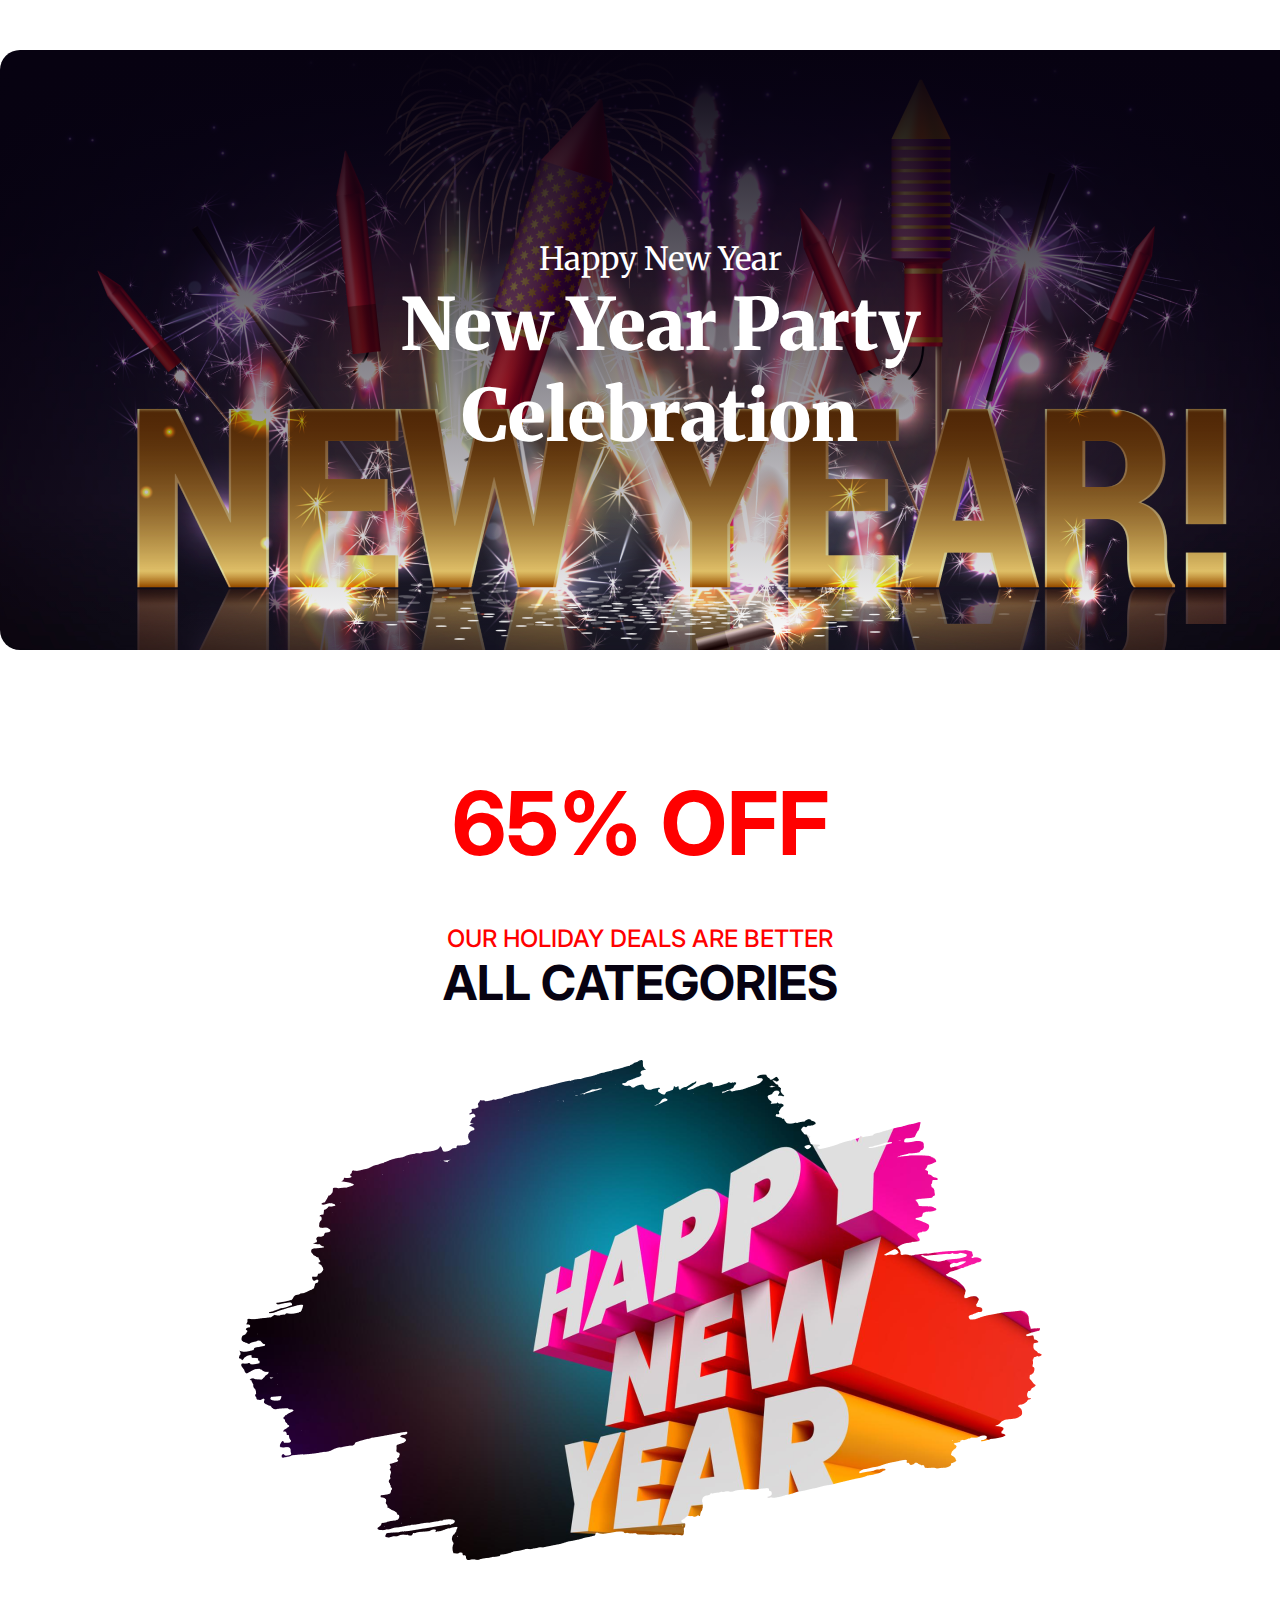
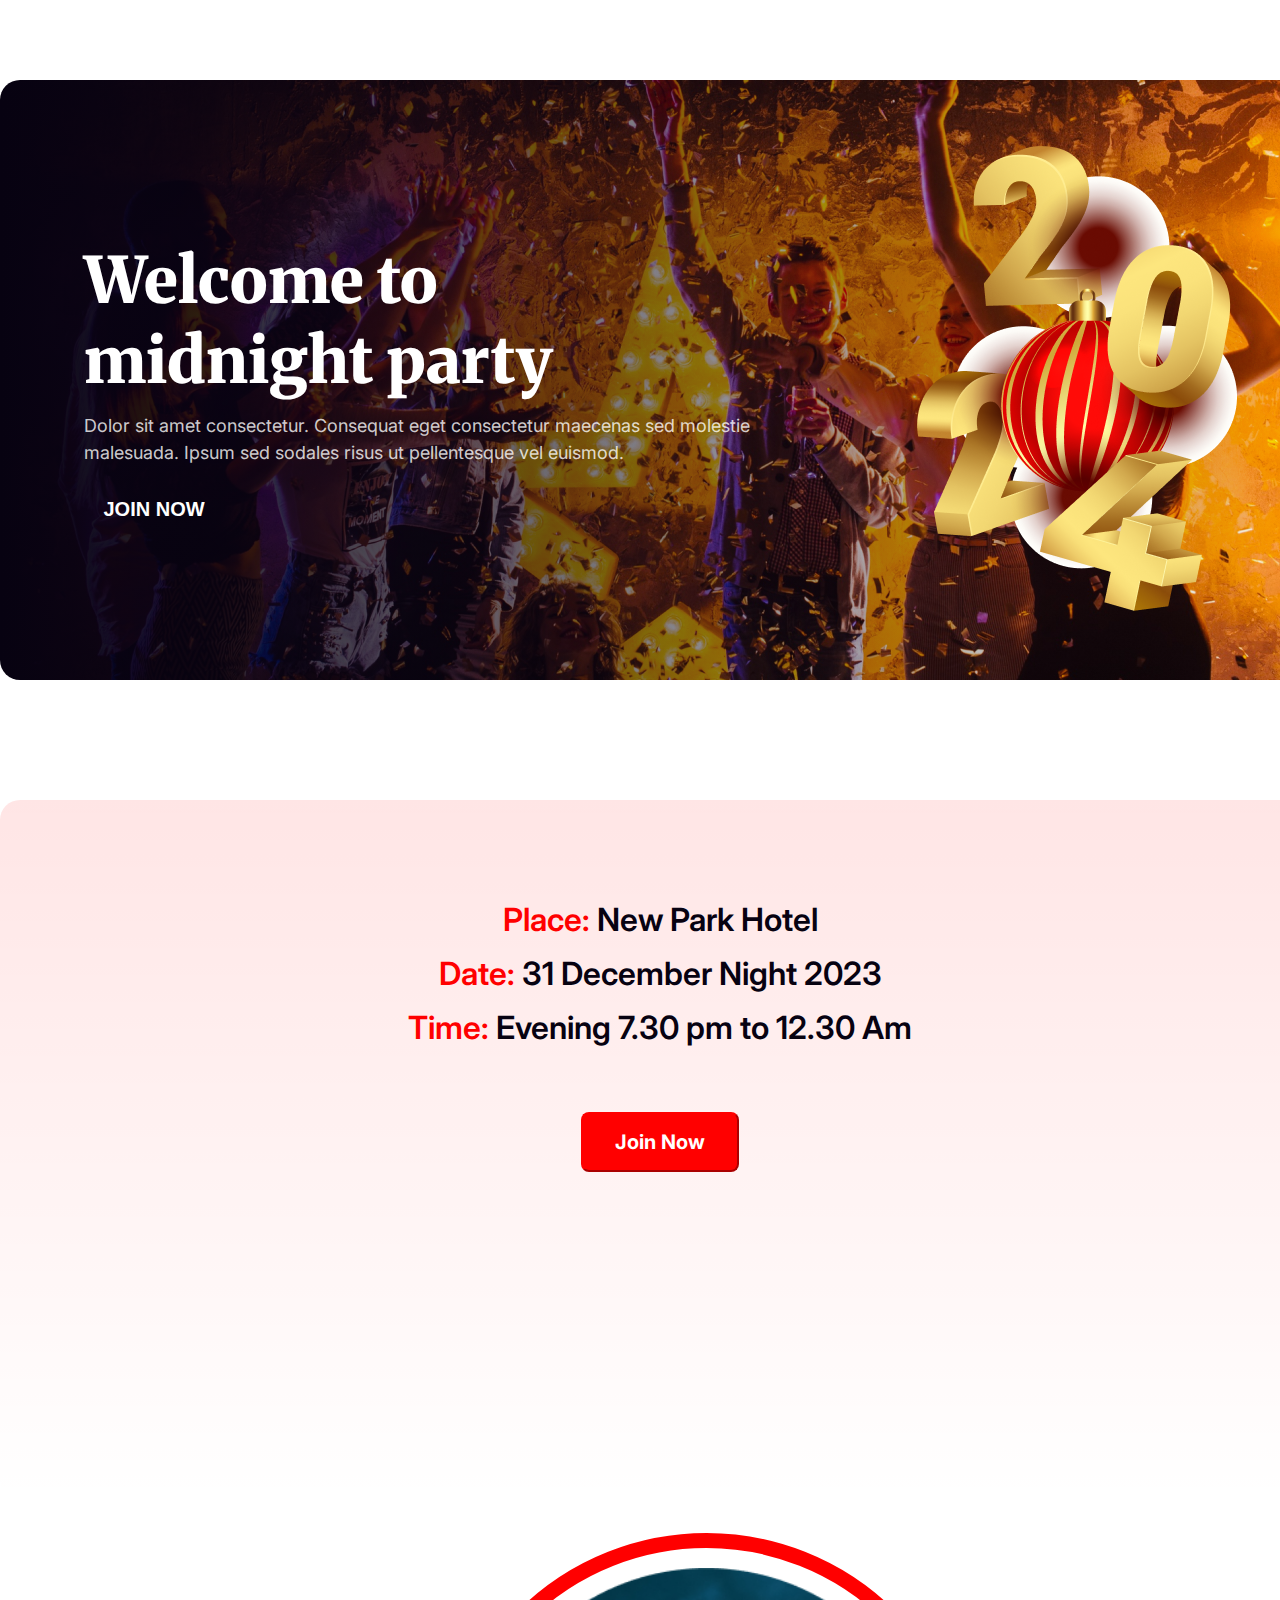
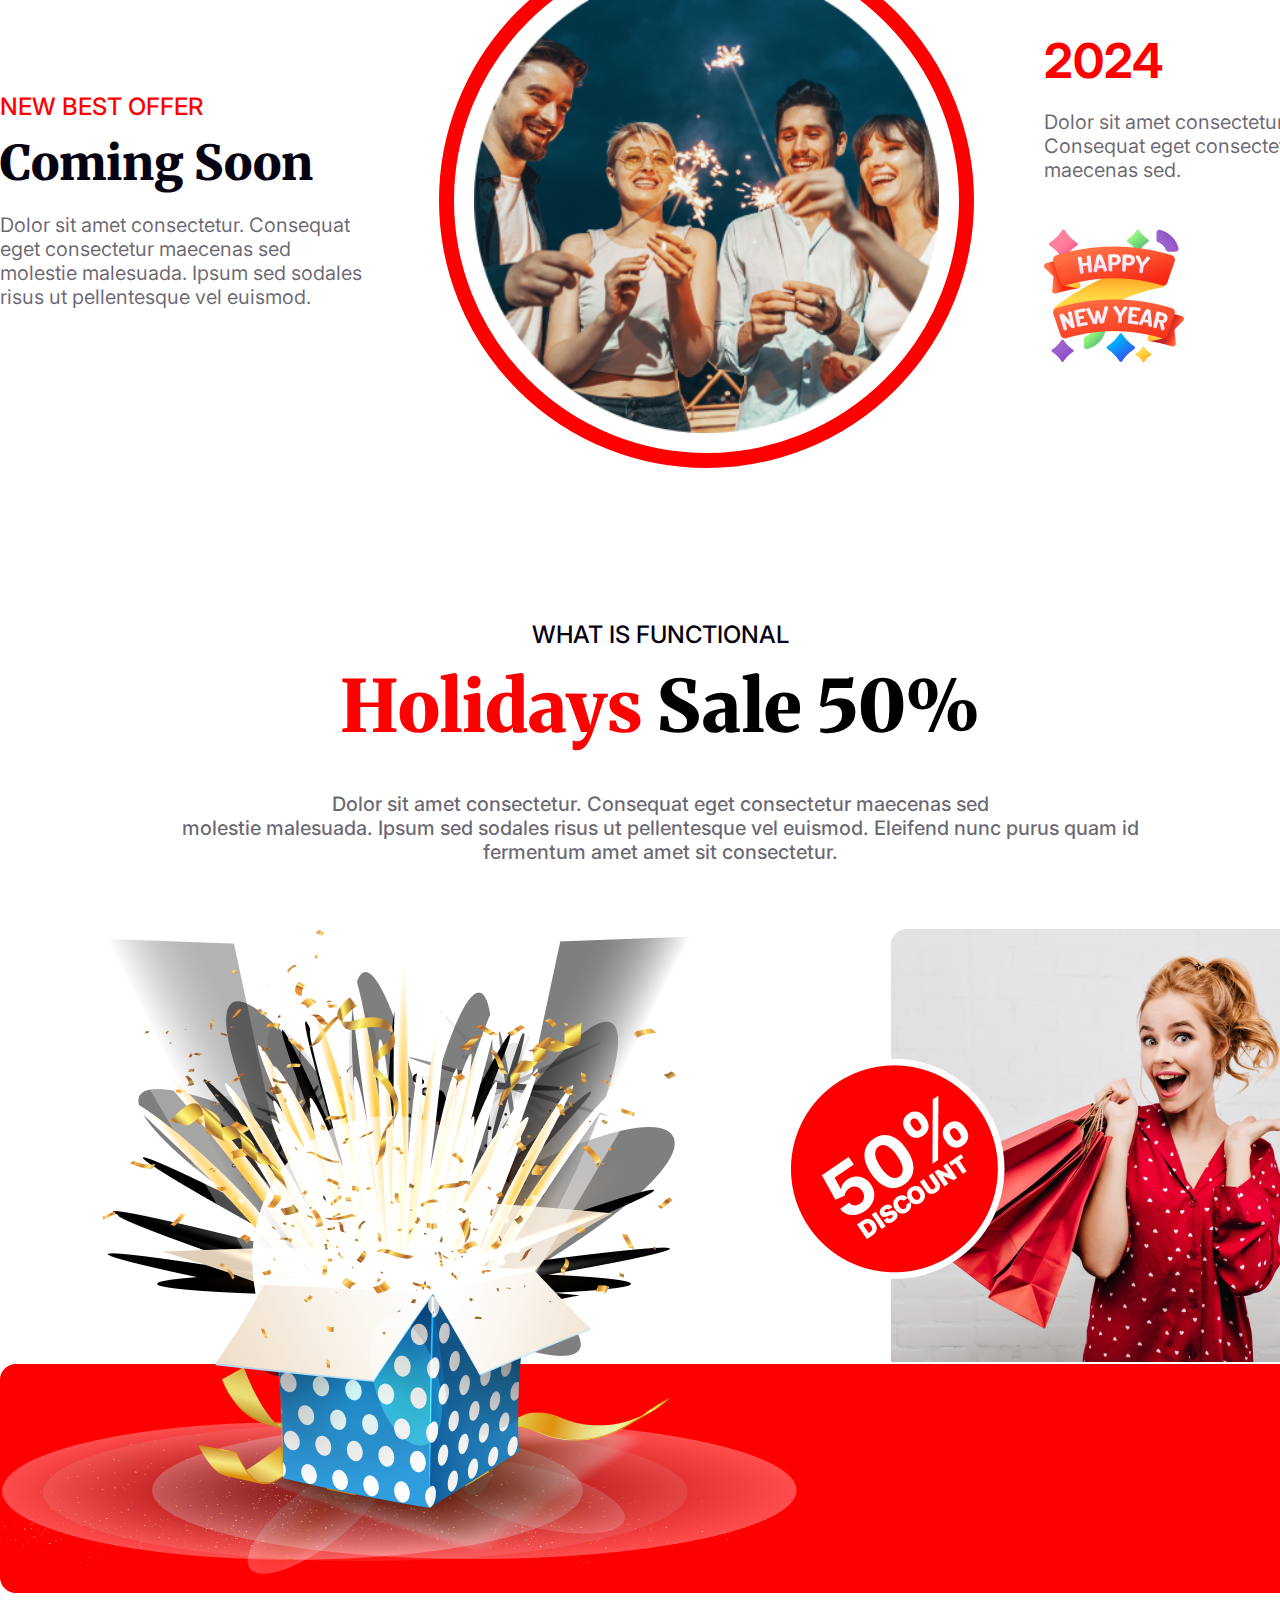
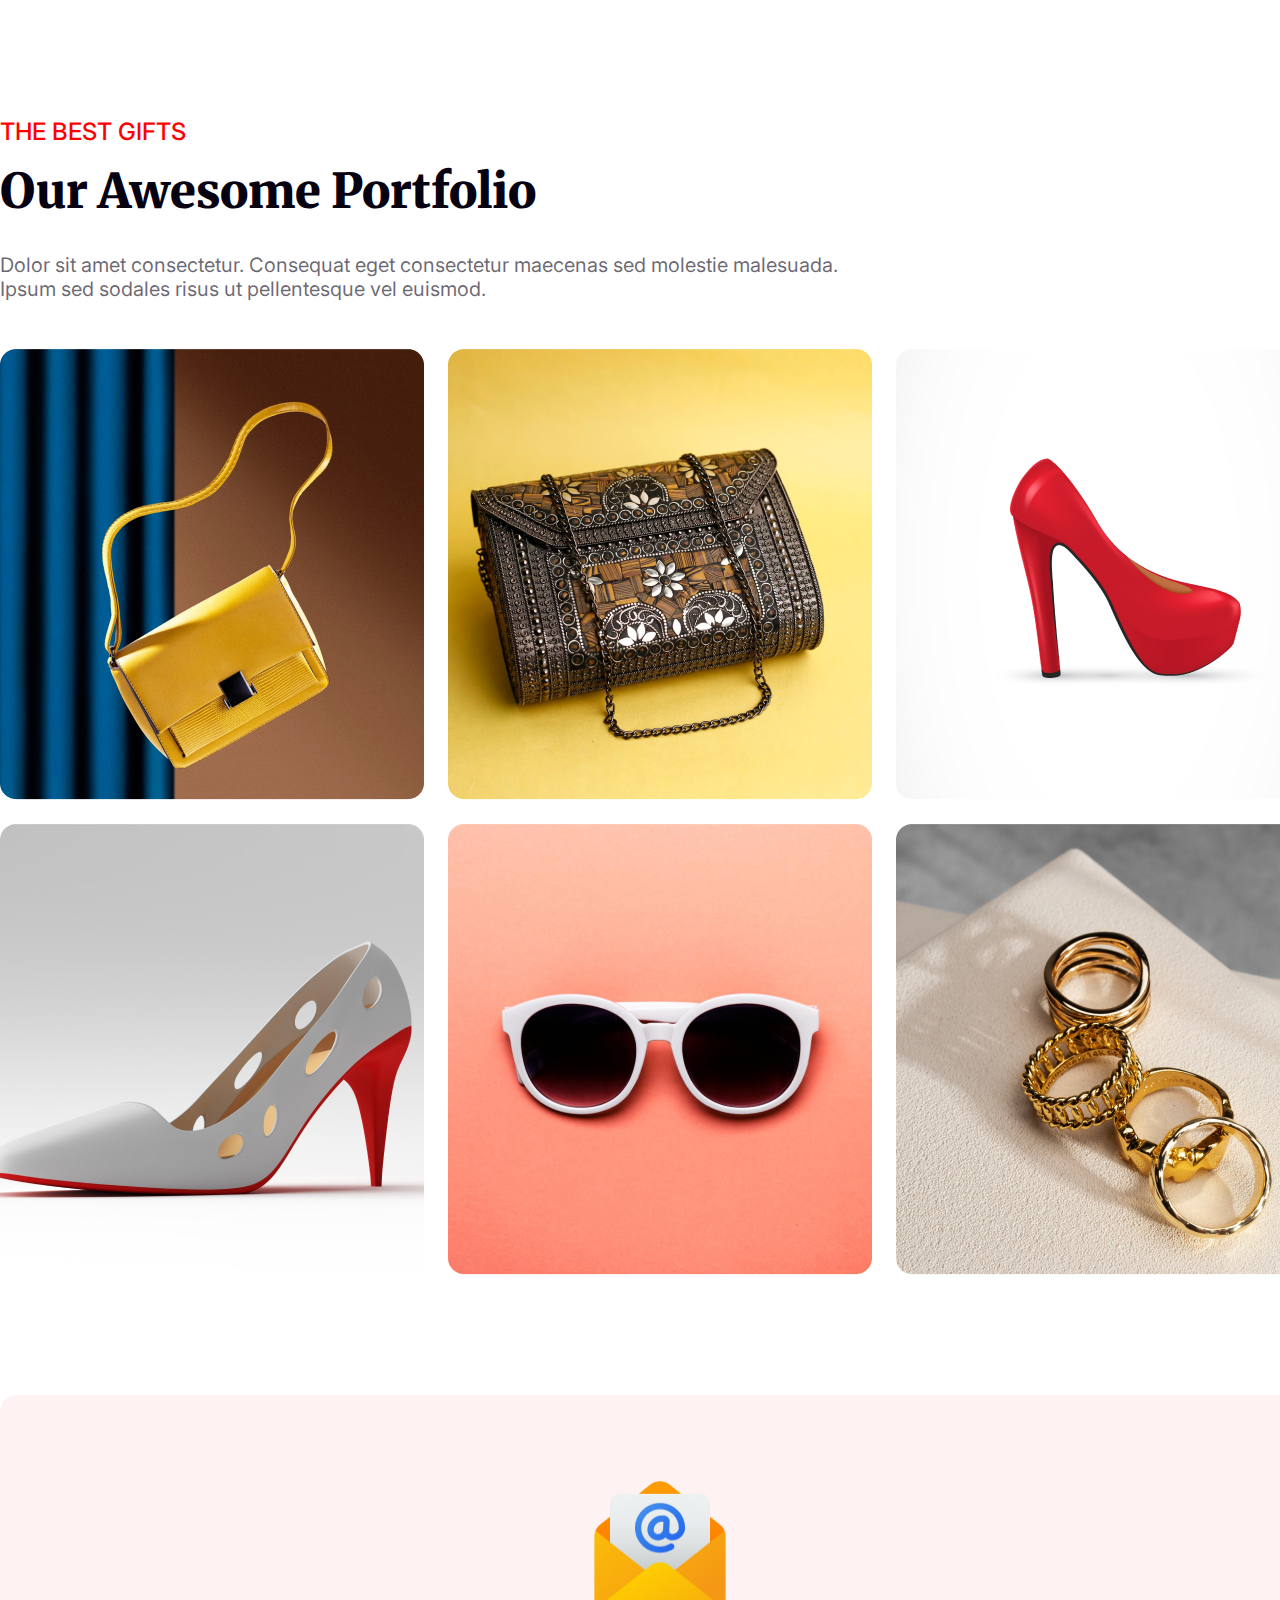
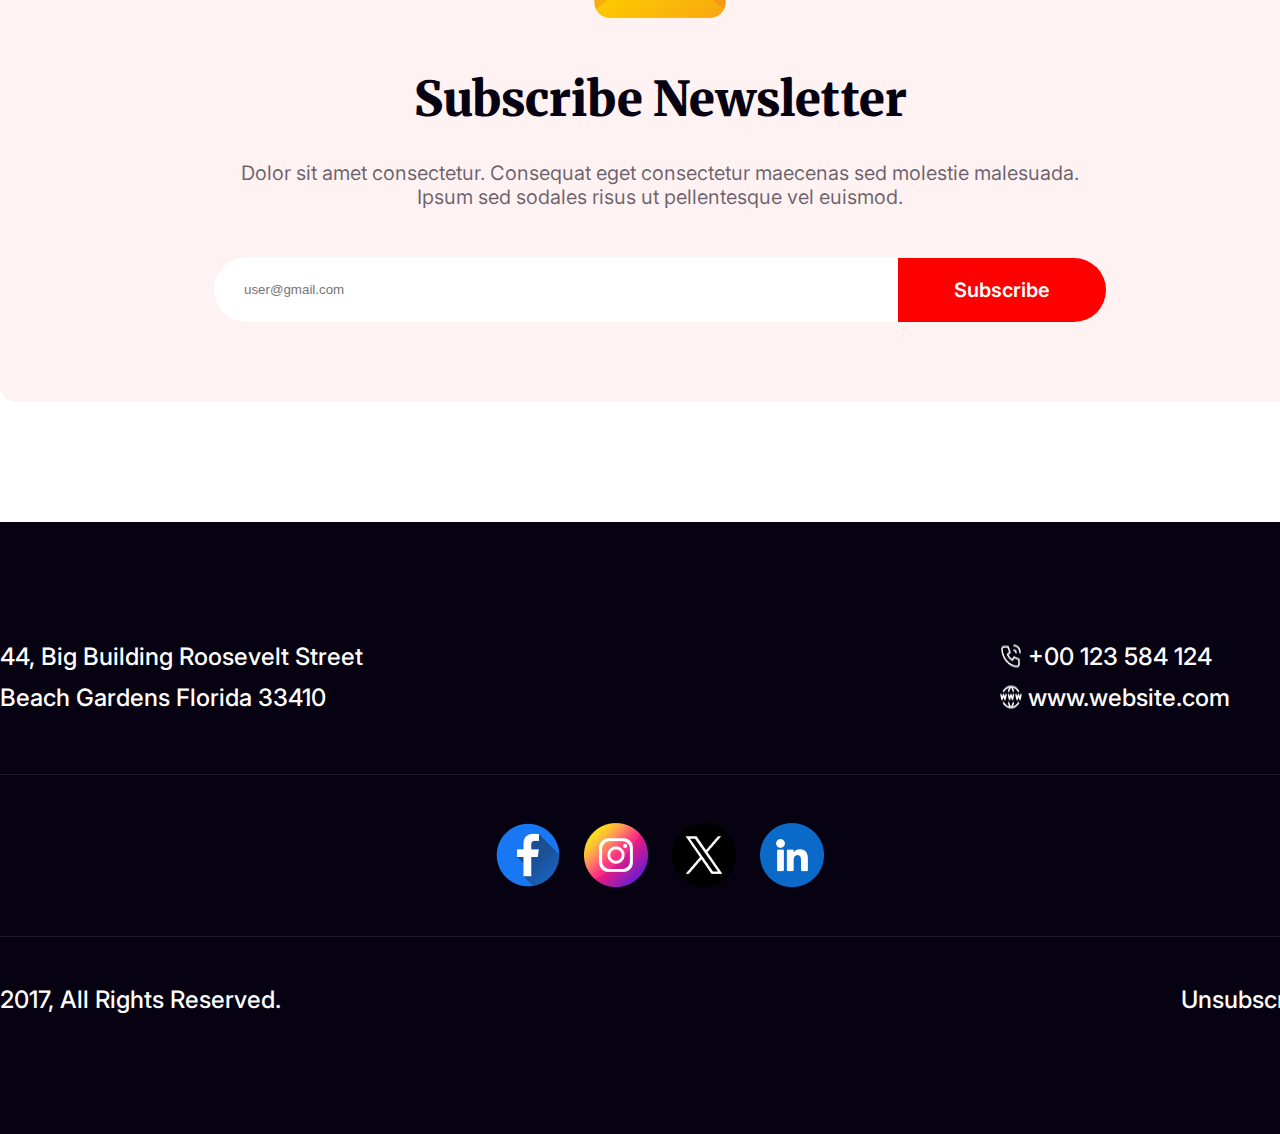
<file: index.html>
<!DOCTYPE html>
<html lang="en">
<head>
    <meta charset="UTF-8">
    <meta name="viewport" content="width=device-width, initial-scale=1.0">
    <title>First Assignment</title>
    <link rel="stylesheet" href="styles/style.css">
    <link rel="preconnect" href="https://fonts.googleapis.com">
<link rel="preconnect" href="https://fonts.gstatic.com" crossorigin>
<link href="https://fonts.googleapis.com/css2?family=Inter:wght@300;400;500;700;900&family=Merriweather:ital,wght@0,400;0,700;1,400;1,700&display=swap" rel="stylesheet">

</head>
<body>
    <header>
        <section class="banner">
            <div>
                <h3>Happy New Year</h3>
                <p>New Year Party <br>Celebration</p>
            </div>
        </section>

    </header>

    <main>
        <section class="offer">
            <h3>65% OFF</h3>
            <h2>OUR HOLIDAY DEALS ARE BETTER</h2>
            <p>ALL CATEGORIES</p>
            <div>
                <img src="./images/New Year Photo.png" alt="">
            </div>
        </section>
        <section class="party-section">
            <div>
                <h3>Welcome to <br> midnight party</h3>
            <p>Dolor sit amet consectetur. Consequat eget consectetur maecenas sed molestie <br> malesuada. Ipsum sed sodales risus ut pellentesque vel euismod. </p>
            <button>JOIN NOW</button>
            </div>
            <div>
                <img src="./images/Group 70.png" alt="">
            </div>

        </section>
        <section class="date-time">
            <p> <span>Place:</span> New Park Hotel 
            </p>
            <p> <span>Date:</span> 31 December Night 2023 
            </p>
            <p><span>Time:</span> Evening 7.30 pm to 12.30 Am</p>
            <button>Join Now</button>
        </section> 
        <section class="cooming-soon">
            <div class="best-offer">
                <h3>NEW BEST OFFER</h3>
                <h2>Coming Soon</h2>
                <p>Dolor sit amet consectetur. Consequat eget consectetur maecenas sed molestie malesuada. Ipsum sed sodales risus ut pellentesque vel euismod.</p>
            </div>
            <div class="pic">
                <img src="./images/Ellipse 1.png" alt="">
            </div>
            <div class="year">
                <h2>2024</h2>
                <p>Dolor sit amet consectetur. Consequat eget consectetur maecenas sed.</p>
                <img src="./images/Group 96.png" alt="">
            </div>
        </section>

        <section class="discount">
            <div>
                <h4>WHAT IS FUNCTIONAL</h4>
                <h2><span>Holidays</span> Sale 50%</h2>
                <p>Dolor sit amet consectetur. Consequat eget consectetur maecenas sed <br> molestie malesuada. Ipsum sed sodales risus ut pellentesque vel euismod. Eleifend nunc purus quam id <br>fermentum amet amet sit consectetur.</p>
            </div>
            <div class="girl">
                <div class="red-dress">
                    <img src="./images/Rectangle 1.png" alt="">
                    <div class="offer">
                        <img src="./images/Group 44.png" alt="">
                    </div>
                </div> 
                
            </div> 
            <div class="fire-flam">
                <img src="./images/Rectangle 2.png" alt="">
                <div class="gift">
                    <img src="./images/Group 75.png" alt="">
                </div>
            </div>
        </section>

        <!-- holidays pic baki ace -->

        <section class="awesome">
            <div>
                <h2>THE BEST GIFTS</h2>
                <h3>Our Awesome Portfolio</h3>
                <p>Dolor sit amet consectetur. Consequat eget consectetur maecenas sed molestie malesuada.<br>Ipsum sed sodales risus ut pellentesque vel euismod.</p>
            </div>
            <div class="awasome-pic">
                <img src="./images/Rectangle 3.png" alt="">
                <img src="./images/Rectangle 4.png" alt="">
                <img src="./images/Rectangle 5.png" alt="">
                <img src="./images/Rectangle 6.png" alt="">
                <img src="./images/Rectangle 7.png" alt="">
                <img src="./images/Rectangle 8.png" alt="">
            </div>
        </section>

        <section class="email">
            <img src="./images/Group 61.png" alt="">
            <h3>Subscribe Newsletter</h3>
            <p>Dolor sit amet consectetur. Consequat eget consectetur maecenas sed molestie malesuada.<br>Ipsum sed sodales risus ut pellentesque vel euismod. </p>
            <div class="form-chart">
                <input  type="text" placeholder="user@gmail.com">
            <button>Subscribe</button>
            </div>
        </section>
    </main>
    <footer>
        <div class="footer-container">
            <div class="foot-part">
                <div class="address">
                    <h3>44, Big Building Roosevelt Street</h3>
                    <h3>Beach Gardens Florida 33410</h3>
                </div>
                <div class="contact">
                    <div class="number">
                        <img src="./images/Call.png" alt="">
                        <h3>+00 123 584 124</h3>
                    </div>
                    
                    <div class="link">
                        <img src="./images/Website.png" alt="">
                        <h3>www.website.com</h3></div>
                    
                </div>  
            </div>
    
            <div class="footer-image">
                <img src="./images/Facebook.png" alt="">
                <img src="./images/Instagram.png" alt="">
                <img src="./images/Twitter.png" alt="">
                <img src="./images/Linkedin.png" alt="">
            </div>
            <div class="last-part">
                <h3>2017, All Rights Reserved.</h3>
                <h3>Unsubscribe</h3>
            </div>
        </div>
    </footer>
</body>
</html>
</file>
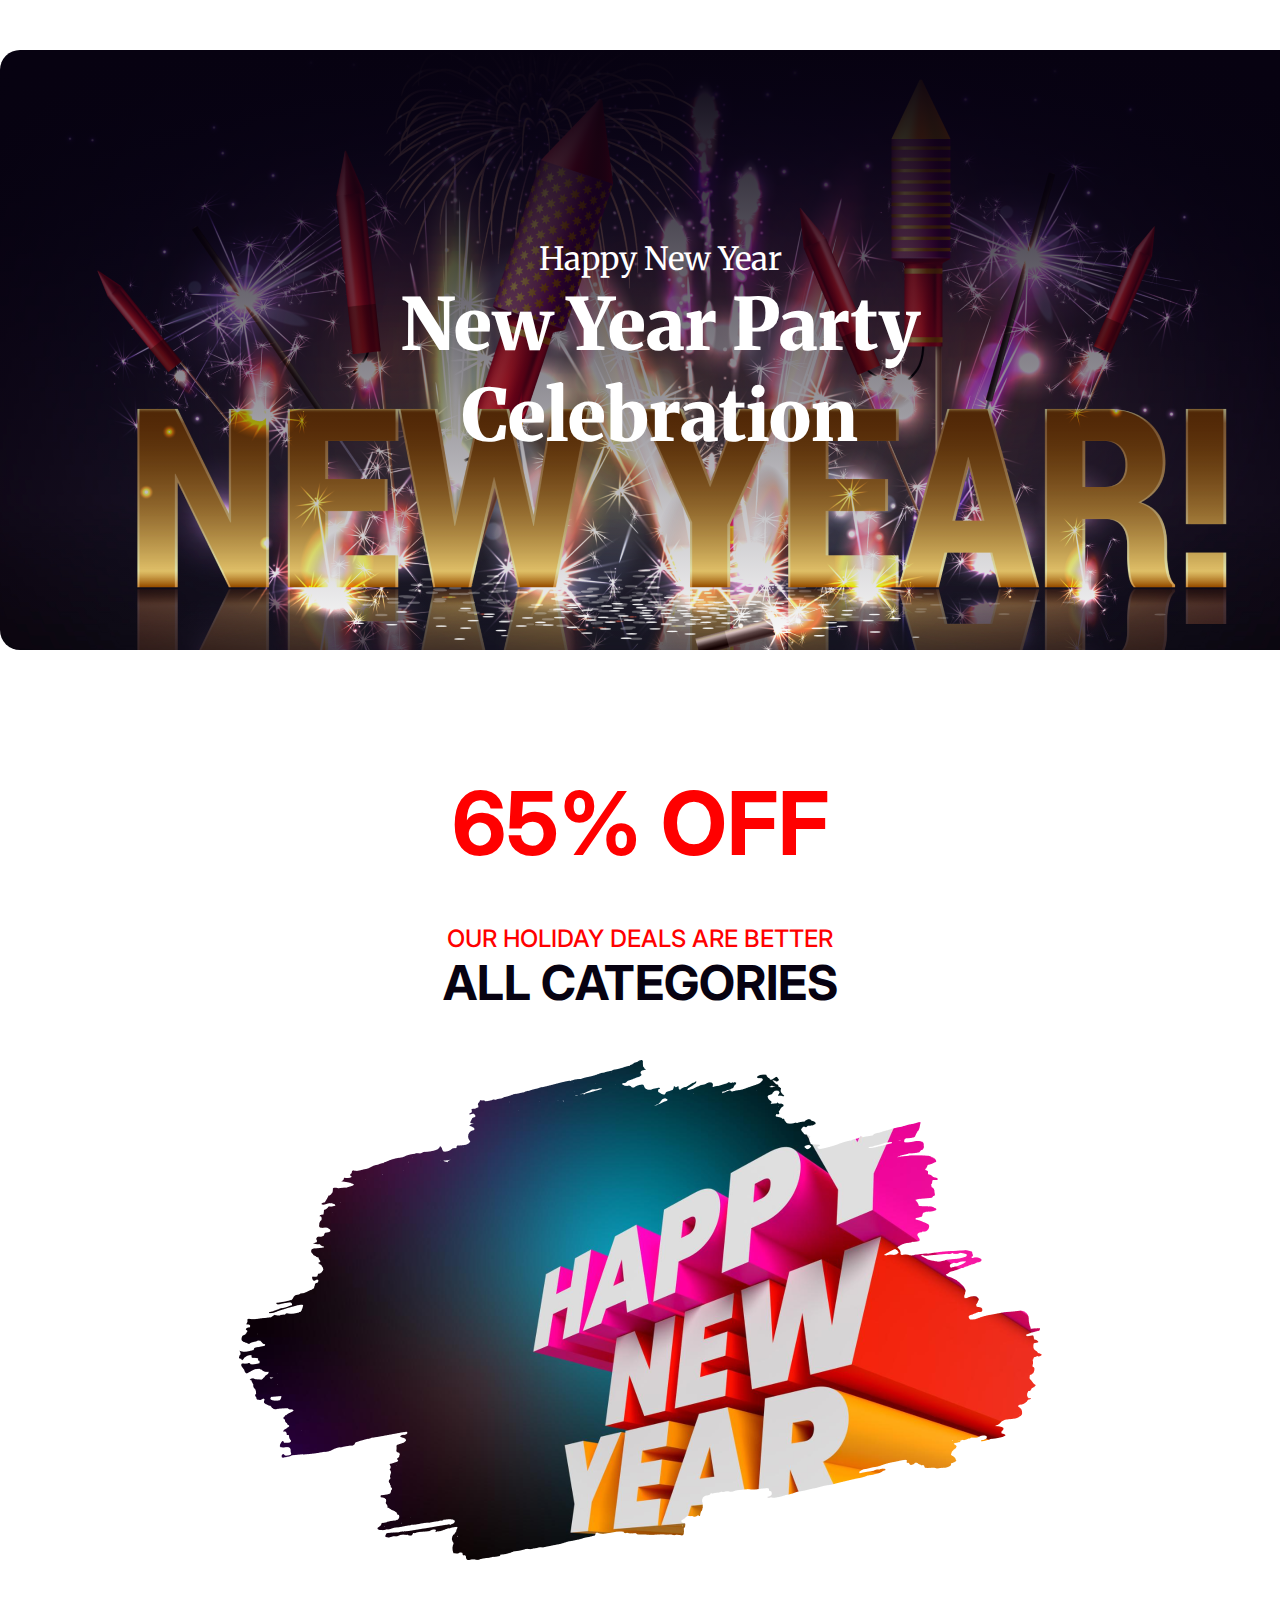
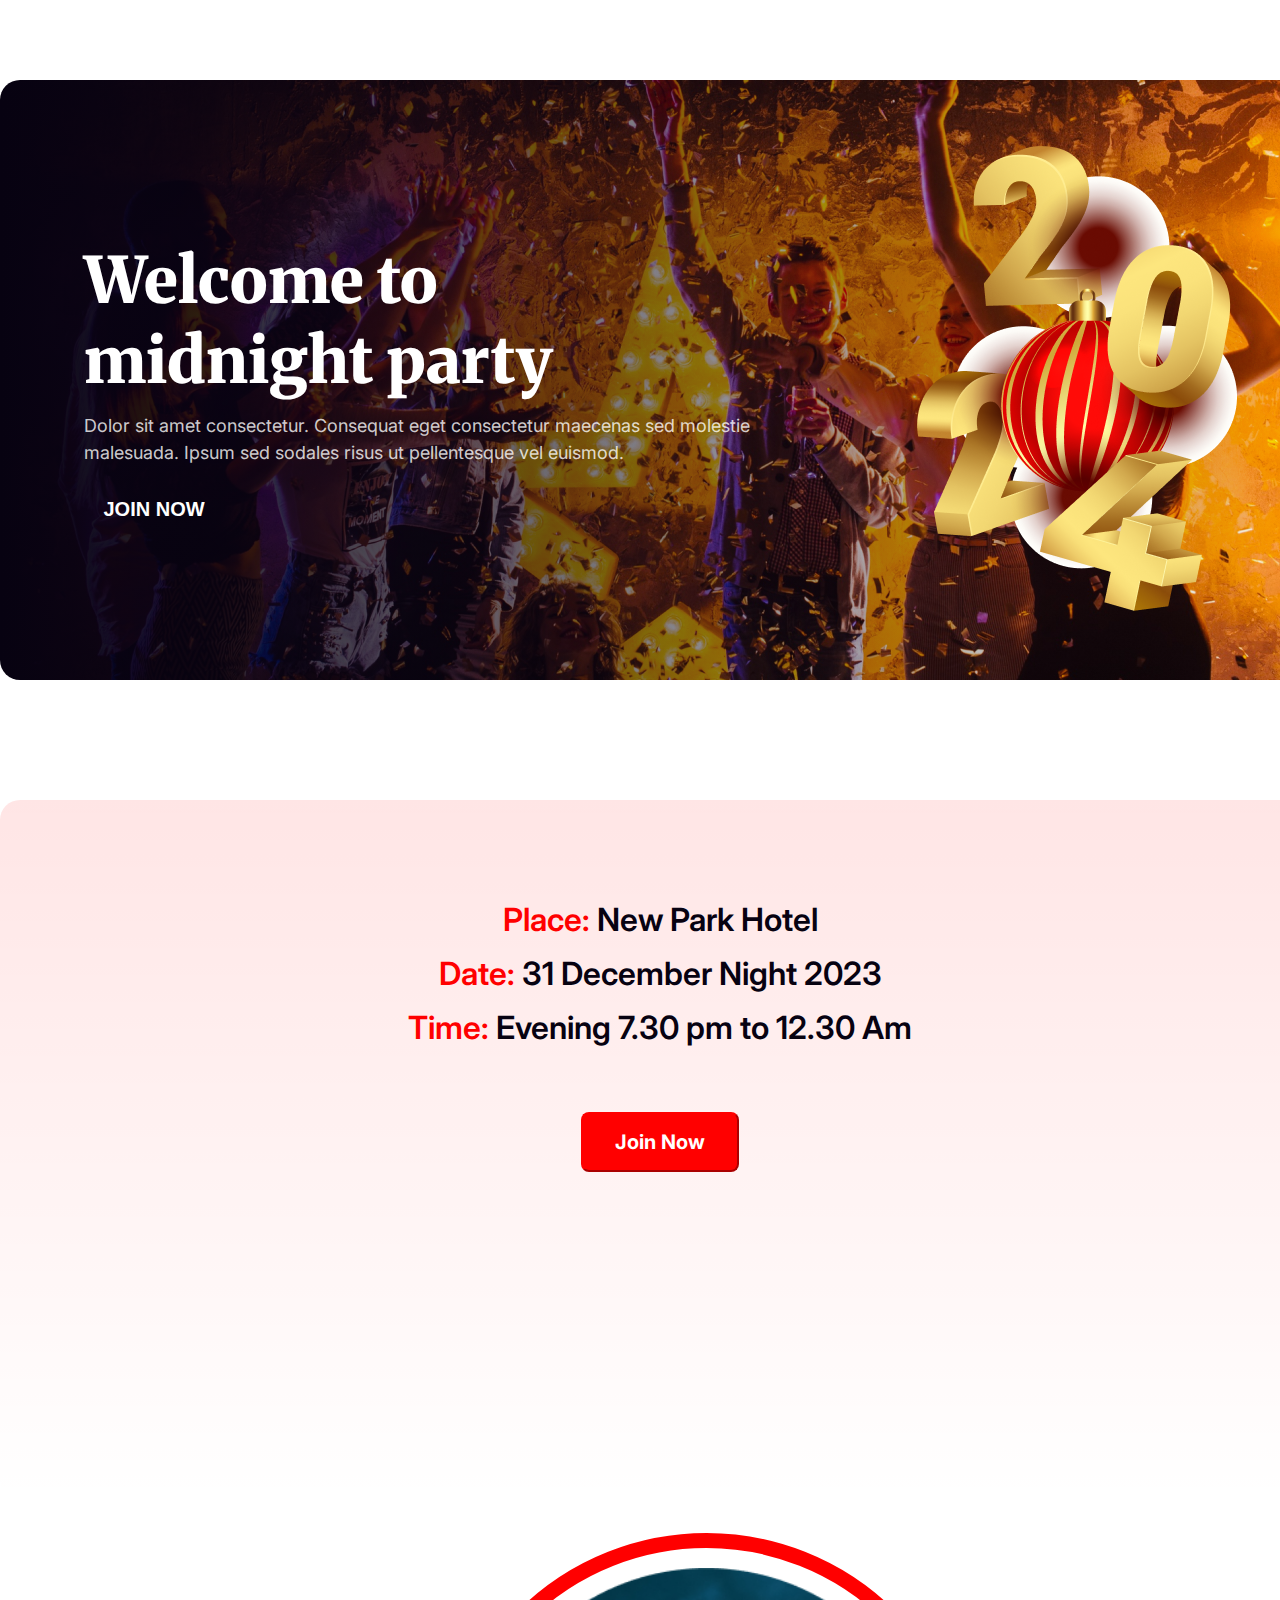
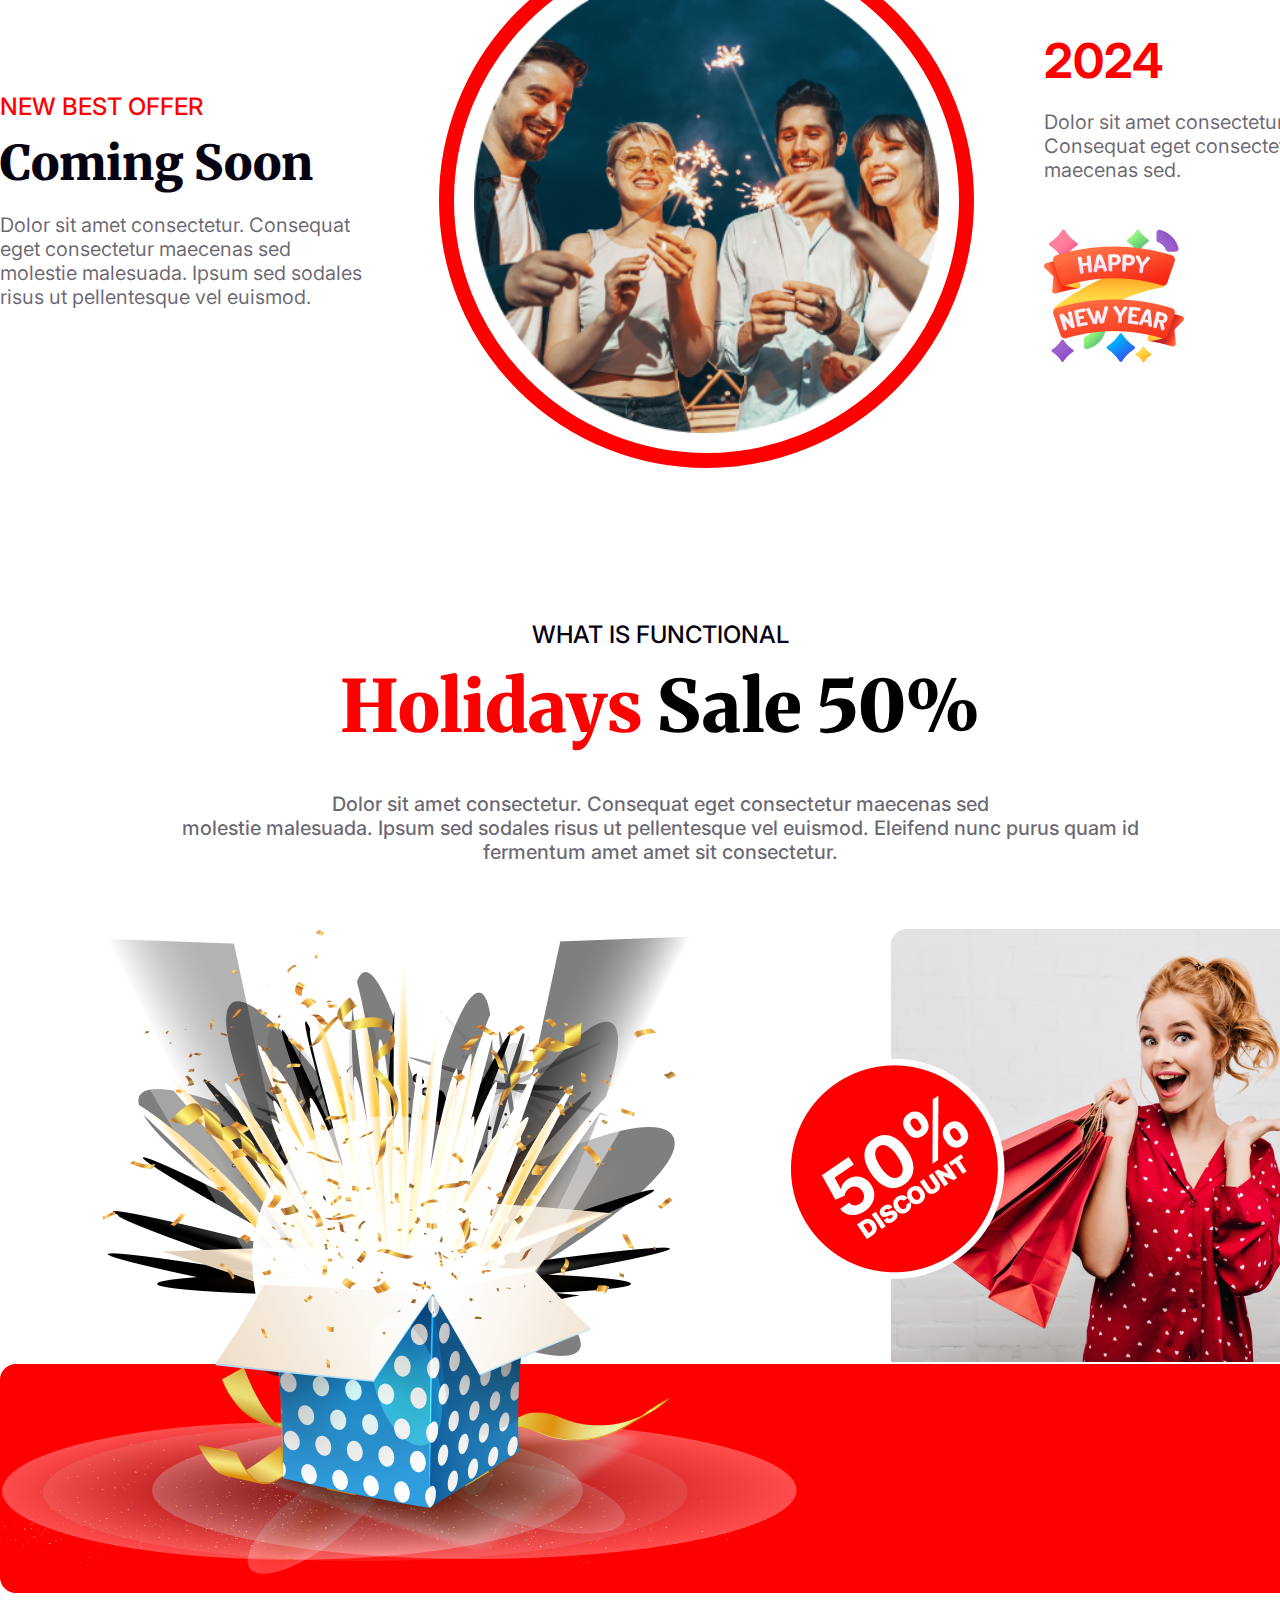
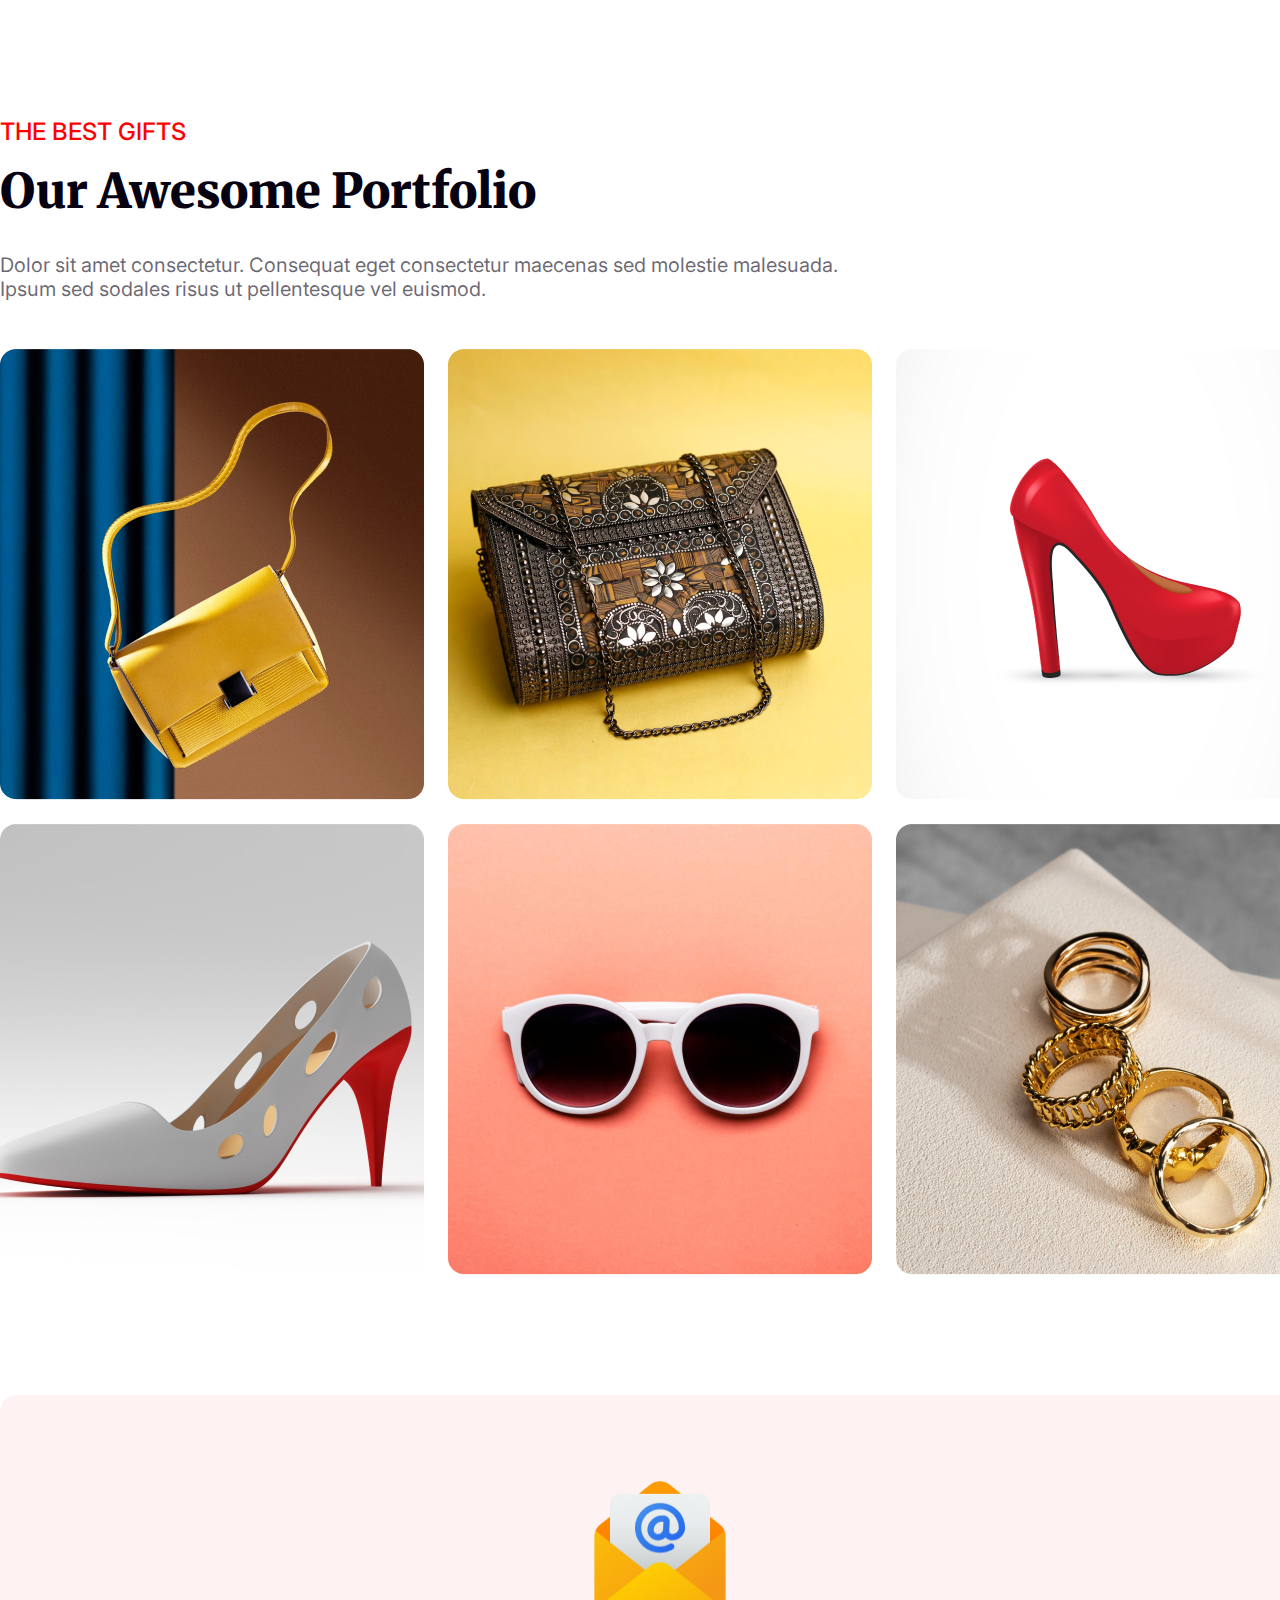
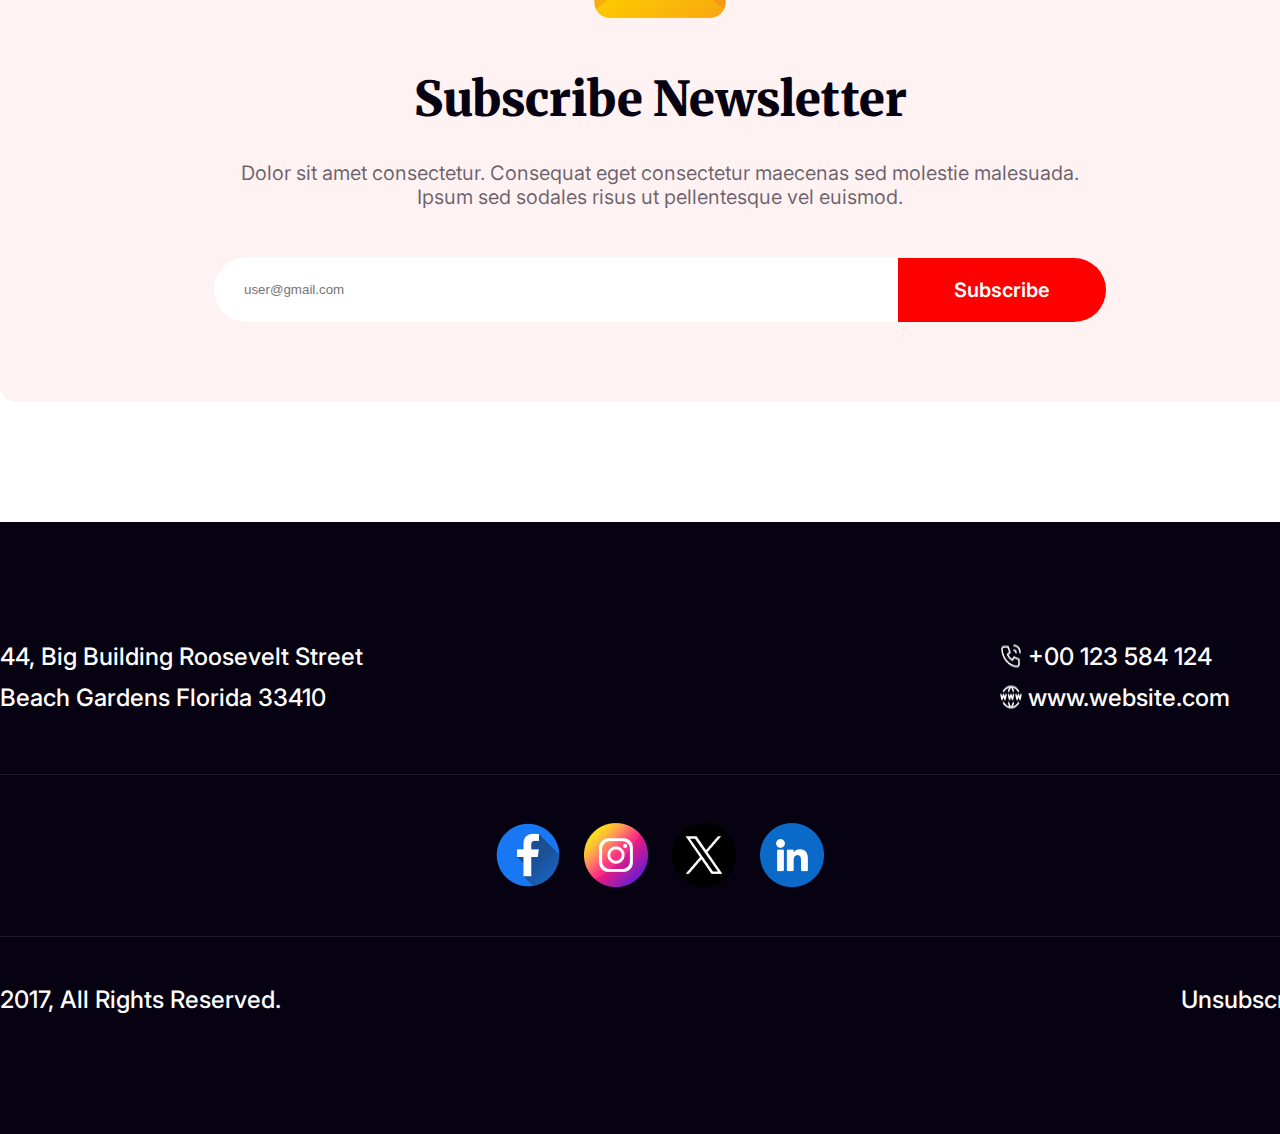
<file: images/index.html>
<!DOCTYPE html>
<html lang="en">
<head>
    <meta charset="UTF-8">
    <meta name="viewport" content="width=device-width, initial-scale=1.0">
    <title>First Assignment</title>
    <link rel="stylesheet" href="styles/style.css">
    <link rel="preconnect" href="https://fonts.googleapis.com">
<link rel="preconnect" href="https://fonts.gstatic.com" crossorigin>
<link href="https://fonts.googleapis.com/css2?family=Inter:wght@300;400;500;700;900&family=Merriweather:ital,wght@0,400;0,700;1,400;1,700&display=swap" rel="stylesheet">

</head>
<body>
    <header>
        <section class="banner">
            <div>
                <h3>Happy New Year</h3>
                <p>New Year Party <br>Celebration</p>
            </div>
        </section>

    </header>

    <main>
        <section class="offer">
            <h3>65% OFF</h3>
            <h2>OUR HOLIDAY DEALS ARE BETTER</h2>
            <p>ALL CATEGORIES</p>
            <div>
                <img src="New Year Photo.png" alt="">
            </div>
        </section>
        <section class="party-section">
            <div>
                <h3>Welcome to <br> midnight party</h3>
            <p>Dolor sit amet consectetur. Consequat eget consectetur maecenas sed molestie <br> malesuada. Ipsum sed sodales risus ut pellentesque vel euismod. </p>
            <button>JOIN NOW</button>
            </div>
            <div>
                <img src="Group 70.png" alt="">
            </div>

        </section>
        <section class="date-time">
            <p> <span>Place:</span> New Park Hotel 
            </p>
            <p> <span>Date:</span> 31 December Night 2023 
            </p>
            <p><span>Time:</span> Evening 7.30 pm to 12.30 Am</p>
            <button>Join Now</button>
        </section> 
        <section class="cooming-soon">
            <div class="best-offer">
                <h3>NEW BEST OFFER</h3>
                <h2>Coming Soon</h2>
                <p>Dolor sit amet consectetur. Consequat eget consectetur maecenas sed molestie malesuada. Ipsum sed sodales risus ut pellentesque vel euismod.</p>
            </div>
            <div class="pic">
                <img src="Ellipse 1.png" alt="">
            </div>
            <div class="year">
                <h2>2024</h2>
                <p>Dolor sit amet consectetur. Consequat eget consectetur maecenas sed.</p>
                <img src="Group 96.png" alt="">
            </div>
        </section>

        <section class="discount">
            <div>
                <h4>WHAT IS FUNCTIONAL</h4>
                <h2><span>Holidays</span> Sale 50%</h2>
                <p>Dolor sit amet consectetur. Consequat eget consectetur maecenas sed <br> molestie malesuada. Ipsum sed sodales risus ut pellentesque vel euismod. Eleifend nunc purus quam id <br>fermentum amet amet sit consectetur.</p>
            </div>
            <div class="girl">
                <div class="red-dress">
                    <img src="Rectangle 1.png" alt="">
                    <div class="offer">
                        <img src="Group 44.png" alt="">
                    </div>
                </div> 
                
            </div> 
            <div class="fire-flam">
                <img src="Rectangle 2.png" alt="">
                <div class="gift">
                    <img src="Group 75.png" alt="">
                </div>
            </div>
        </section>

        <!-- holidays pic baki ace -->

        <section class="awesome">
            <div>
                <h2>THE BEST GIFTS</h2>
                <h3>Our Awesome Portfolio</h3>
                <p>Dolor sit amet consectetur. Consequat eget consectetur maecenas sed molestie malesuada.<br>Ipsum sed sodales risus ut pellentesque vel euismod.</p>
            </div>
            <div class="awasome-pic">
                <img src="Rectangle 3.png" alt="">
                <img src="Rectangle 4.png" alt="">
                <img src="Rectangle 5.png" alt="">
                <img src="Rectangle 6.png" alt="">
                <img src="Rectangle 7.png" alt="">
                <img src="Rectangle 8.png" alt="">
            </div>
        </section>

        <section class="email">
            <img src="Group 61.png" alt="">
            <h3>Subscribe Newsletter</h3>
            <p>Dolor sit amet consectetur. Consequat eget consectetur maecenas sed molestie malesuada.<br>Ipsum sed sodales risus ut pellentesque vel euismod. </p>
            <div class="form-chart">
                <input  type="text" placeholder="user@gmail.com">
            <button>Subscribe</button>
            </div>
        </section>
    </main>
    <footer>
        <div class="footer-container">
            <div class="foot-part">
                <div class="address">
                    <h3>44, Big Building Roosevelt Street</h3>
                    <h3>Beach Gardens Florida 33410</h3>
                </div>
                <div class="contact">
                    <div class="number">
                        <img src="Call.png" alt="">
                        <h3>+00 123 584 124</h3>
                    </div>
                    
                    <div class="link">
                        <img src="Website.png" alt="">
                        <h3>www.website.com</h3></div>
                    
                </div>  
            </div>
    
            <div class="footer-image">
                <img src="Facebook.png" alt="">
                <img src="Instagram.png" alt="">
                <img src="Twitter.png" alt="">
                <img src="Linkedin.png" alt="">
            </div>
            <div class="last-part">
                <h3>2017, All Rights Reserved.</h3>
                <h3>Unsubscribe</h3>
            </div>
        </div>
    </footer>
</body>
</html>
</file>
<file: styles/style.css>
* {
    margin: 0;
    padding: 0;
}

.banner {
    background-image: linear-gradient(to bottom, rgba(7, 2, 17, 1), rgba(7, 2, 17, 0)), url(../images/Banner\ Image.png);
    
    height: 600px;
    width: 1320px;
    color: white;
    display: flex;
    justify-content: center;
    align-items: center;
    margin: auto;
    margin-top: 50px;
    margin-bottom: 120px;
    background-repeat: no-repeat;
    background-size: cover;
    border-radius: 20px;

}

.banner h3 {
    color: #ffffff;
    font-size: 32px;
    font-weight: 400;
    text-align: center;
    font-family: 'Merriweather', serif;

}

.banner p {
    color: #ffffff;
    font-size: 72px;
    font-weight: 900;
    text-align: center;
    margin-top: 0;
    font-family: 'Merriweather', serif;
}

.offer h3 {
    color: #ff0000;
    font-size: 88px;
    font-weight: 700;
    text-align: center;
    font-family: 'Inter', sans-serif;
    margin-bottom: 0;
}

.offer h2 {
    color: #ff0000;
    font-size: 24px;
    font-weight: 500;
    text-align: center;
    font-family: 'Inter', sans-serif;
    margin-top: 48px;
}

.offer p {
    color: #070211;
    font-size: 48px;
    font-weight: 700;
    text-align: center;
    margin-top: 0;
    font-family: 'Inter', sans-serif;
}

.offer div img {
    height: 500px;
    width: 803px;
    margin: auto;
    display: flex;
    margin-top: 48px;
    margin-bottom: 120px;
}

.party-section {
    background-image: linear-gradient(to right, rgba(7, 2, 17, 1), rgba(7, 2, 17, 0)), url(../images/Vectorrr.png);

    background-repeat: no-repeat;
    height: 600px;
    width: 1320px;
    display: flex;
    justify-content: space-around;
    align-items: center;
    padding: 0;
    background-size: cover;
    margin: auto;
    border-radius: 20px;



}

.party-section div h3 {

    color: #ffffff;
    font-family: 'Merriweather', serif;
    font-size: 64px;
    font-weight: 900;
}

.party-section div p {
    color: #ffffffcc;
    font-size: 18px;
    font-weight: 400;
    font-family: 'Inter', sans-serif;
    padding: 12px 0px;
    line-height: 1.5;
}

.party-section div button {
     color: #ffffff;
    font-size: 20px;
    font-weight: 700;
    margin-top: 20px;
    margin-left: 20px;
    border: none;
    background-color: transparent;
    
}

.date-time {
    text-align: center;
    margin-top: 120px;
    background-image: linear-gradient(to bottom, rgba(255, 0, 0, 0.10), rgba(255, 0, 0, 0));
    margin: auto;
    height: 600px;
    width: 1320px;
    padding-top: 100px;
    margin-top: 120px;
    border-radius: 20px;
}

.date-time p {
    font-size: 32px;
    font-weight: 600;
    color: #070211;
    font-family: 'Inter', sans-serif;
    padding-bottom: 15px;
}

.date-time p span {
    color: #ff0000;
}

.date-time button {
    color: white;
    font-size: 20px;
    font-weight: 700;
    font-family: 'Inter', sans-serif;
    padding: 16px 32px;
    margin-top: 50px;
    background-color: #ff0000;
    border-radius: 8px;
    border-color: #ff0000;

}

.cooming-soon {
    display: flex;
    gap: 70px;
    height: 600px;
    width: 1320px;
    margin: auto;
    align-items: center;
    justify-content: space-between;
    margin-bottom: 120px;
}


.cooming-soon .best-offer h3 {
    color: #ff0000;
    font-size: 24px;
    font-weight: 500;
    font-family: 'Inter', sans-serif;
    padding-bottom: 12px;

}

.cooming-soon .best-offer h2 {
    color: #070211;
    font-size: 48px;
    font-weight: 900;
    font-family: 'Merriweather', serif;
    padding-bottom: 20px;
}

.cooming-soon .best-offer p {
    color: #07021199;
    font-size: 20px;
    font-weight: 400;
    font-family: 'Inter', sans-serif;
}

.cooming-soon .pic {
    height: 465px;
    width: 465px;
    border: 15px solid red;
    background-color: white;
    border-radius: 100%;
    display: flex;
    padding: 20px;

}

.comming-soon .pic img {
    height: 365px;
    width: 365px;
    border: 15px solid red;
    border-radius: 100%;


}

.cooming-soon .year h2 {
    color: #ff0000;
    font-size: 48px;
    font-weight: 700;
    margin-bottom: 0;
    font-family: 'Inter', sans-serif;
    padding-bottom: 20px;
}

.cooming-soon .year p {
    color: #07021199;
    font-size: 20px;
    font-weight: 400;
    height: 96px;
    width: 276px;
    font-family: 'Inter', sans-serif;
}

.cooming-soon .year img {
    height: 140px;
    width: 140px;
    margin-top: 20px;
}

.discount {
    text-align: center;
    margin-top: 120px;
    width: 1320px;
    margin: auto;
    
}

.discount h4 {
    color: #070211;
    font-size: 24px;
    font-weight: 500;
    font-family: 'Inter', sans-serif;
}

.discount h2 {
    font-size: 72px;
    font-weight: 900;
    font-family: 'Merriweather', serif;
    margin: 0;
    padding: 12px 0;
}

.discount h2 span {
    color: #ff0000;

}

.discount p {
    color: #07021199;

    font-size: 20px;
    font-weight: 500;
    margin: auto;
    font-family: 'Inter', sans-serif;
    margin-top: 28px;
}

.discount .girl{
    display: flex;
    justify-content: end;

}

.discount .girl .red-dress{
    position: relative;
    margin-top: 65px;
}

.discount .girl .red-dress .offer{
    margin-top: -350px;
    margin-left: -150px;
    position: absolute;
}

.discount .fire-flam{
    position: relative;
    margin-top: -2px;
    
}

.discount .fire-flam .gift{
    position: absolute;
    bottom: 0px;
    

}

.awesome {
    width: 1320px;
    margin: auto;
    margin-top: 120px;
}

.awesome h2 {
    color: #ff0000;
    font-size: 24px;
    font-weight: 500;
    margin-bottom: 15px;
    font-family: 'Inter', sans-serif;
}

.awesome h3 {
    color: #070211;
    font-size: 48px;
    font-weight: 900;
    margin: 0;
    font-family: 'Merriweather', serif;
}

.awesome p {
    color: #07021199;
    font-size: 20px;
    font-weight: 400;
    margin-top: 32px;
    font-family: 'Inter', sans-serif;
}

.awesome .awasome-pic {
    display: grid;
    grid-template-columns: repeat(3, 1fr);
    gap: 24px;
    margin-top: 48px;
}

.email {
    width: 1320px;
    background-color: #ff00000d;
    border-radius: 16px;
    margin: auto;
    margin-bottom: 120px;
    margin-top: 120px;
    text-align: center;
}

.email img {
    height: 150px;
    width: 150px;
    margin-top: 80px;
}

.email h3 {
    color: #070211;
    font-size: 48px;
    font-weight: 900;
    margin-top: 40px;
    margin-bottom: 32px;
    font-family: 'Merriweather', serif;
}

.email p {
    color: #07021199;
    font-size: 20px;
    font-weight: 400;
    font-family: 'Inter', sans-serif;
}

.email .form-chart {
    margin-top: 48px;
    padding-bottom: 80px;
    display: flex;
    justify-content: center;
    align-items: center;

}

.email .form-chart input {
    background-color: #ffffff;
    padding-top: 25px;
    padding-bottom: 25px;
    padding-left: 30px;
    padding-right: 477px;
    border: none;
    border-radius: 50px 0px 0px 50px;
}

.email .form-chart button {

    font-size: 20px;
    font-weight: 600;
    padding: 20px 56px;
    background-color: #ff0000;
    color: #ffffff;
    border: none;
    border-radius: 0px 50px 50px 0px;
    font-family: 'Inter', sans-serif;
}

footer {
    background-color: #070211;
    color: #ffffff;
    font-family: 'Inter', sans-serif;
}

footer .footer-container{
    width: 1320px;
    margin: auto;

}

footer .foot-part {
    display: flex;
    justify-content: space-between;
    margin-top: 120px;
    padding-top: 120px;
    padding-bottom: 50px;
    border-bottom: 0.0001px solid rgba(85, 77, 77, 0.3);
}

footer .foot-part .address h3 {
    font-size: 24px;
    font-weight: 500;
    padding-bottom: 12px;

}

footer .foot-part .contact{
    margin-right: 20px;
    padding-right: 70px;

}

footer .foot-part .contact h3 {
    font-size: 24px;
    font-weight: 500;
}
footer .footer-container .foot-part .contact .number{
    display: flex;
    gap: 5px;
}

footer .footer-container .foot-part .contact .link{
    display: flex;
    gap: 5px;
    padding-top: 12px;
}

footer .footer-image {
    display: flex;
    justify-content: center;
    margin-top: 48px;
    margin-bottom: 48px;
    border-bottom: 0.0001px solid rgba(85, 77, 77, 0.3);
    padding-bottom: 48px;
    gap: 24px;
}

footer .last-part{
    display: flex;
    justify-content: space-between;
    padding-bottom: 120px;
}

footer .last-part h3 {
    font-size: 24px;
    font-weight: 500;
}
</file>
<file: images/styles/style.css>
* {
    margin: 0;
    padding: 0;
}

.banner {
    background-image: linear-gradient(to bottom, rgba(7, 2, 17, 1), rgba(7, 2, 17, 0)), url(../Banner\ Image.png);
    /* background-image: url(../Banner\ Image.png),linear-gradient(to bottom, rgba(7, 2, 17, 1), rgba(7, 2, 17, 0)); */
    height: 600px;
    width: 1320px;
    color: white;
    display: flex;
    justify-content: center;
    align-items: center;
    margin: auto;
    margin-top: 50px;
    margin-bottom: 120px;
    background-repeat: no-repeat;
    background-size: cover;
    border-radius: 20px;

}

.banner h3 {
    color: #ffffff;
    font-size: 32px;
    font-weight: 400;
    text-align: center;
    font-family: 'Merriweather', serif;

}

.banner p {
    color: #ffffff;
    font-size: 72px;
    font-weight: 900;
    text-align: center;
    margin-top: 0;
    font-family: 'Merriweather', serif;
}

.offer h3 {
    color: #ff0000;
    font-size: 88px;
    font-weight: 700;
    text-align: center;
    font-family: 'Inter', sans-serif;
    margin-bottom: 0;
}

.offer h2 {
    color: #ff0000;
    font-size: 24px;
    font-weight: 500;
    text-align: center;
    font-family: 'Inter', sans-serif;
    margin-top: 48px;
}

.offer p {
    color: #070211;
    font-size: 48px;
    font-weight: 700;
    text-align: center;
    margin-top: 0;
    font-family: 'Inter', sans-serif;
}

.offer div img {
    height: 500px;
    width: 803px;
    margin: auto;
    display: flex;
    margin-top: 48px;
    margin-bottom: 120px;
}

.party-section {
    background-image: linear-gradient(to right, rgba(7, 2, 17, 1), rgba(7, 2, 17, 0)), url(../Vectorrr.png);

    background-repeat: no-repeat;
    height: 600px;
    width: 1320px;
    display: flex;
    justify-content: space-around;
    align-items: center;
    padding: 0;
    background-size: cover;
    margin: auto;
    border-radius: 20px;



}

.party-section div h3 {

    color: #ffffff;
    font-family: 'Merriweather', serif;
    font-size: 64px;
    font-weight: 900;
}

.party-section div p {
    color: #ffffffcc;
    font-size: 18px;
    font-weight: 400;
    font-family: 'Inter', sans-serif;
    padding: 12px 0px;
    line-height: 1.5;
}

.party-section div button {
     color: #ffffff;
    font-size: 20px;
    font-weight: 700;
    margin-top: 20px;
    margin-left: 20px;
    border: none;
    background-color: transparent;
    
}

.date-time {
    text-align: center;
    margin-top: 120px;
    background-image: linear-gradient(to bottom, rgba(255, 0, 0, 0.10), rgba(255, 0, 0, 0));
    margin: auto;
    height: 600px;
    width: 1320px;
    padding-top: 100px;
    margin-top: 120px;
    border-radius: 20px;
}

.date-time p {
    font-size: 32px;
    font-weight: 600;
    color: #070211;
    font-family: 'Inter', sans-serif;
    padding-bottom: 15px;
}

.date-time p span {
    color: #ff0000;
}

.date-time button {
    color: white;
    font-size: 20px;
    font-weight: 700;
    font-family: 'Inter', sans-serif;
    padding: 16px 32px;
    margin-top: 50px;
    background-color: #ff0000;
    border-radius: 8px;
    border-color: #ff0000;

}

.cooming-soon {
    display: flex;
    gap: 70px;
    height: 600px;
    width: 1320px;
    margin: auto;
    align-items: center;
    justify-content: space-between;
    margin-bottom: 120px;
}


.cooming-soon .best-offer h3 {
    color: #ff0000;
    font-size: 24px;
    font-weight: 500;
    font-family: 'Inter', sans-serif;
    padding-bottom: 12px;

}

.cooming-soon .best-offer h2 {
    color: #070211;
    font-size: 48px;
    font-weight: 900;
    font-family: 'Merriweather', serif;
    padding-bottom: 20px;
}

.cooming-soon .best-offer p {
    color: #07021199;
    font-size: 20px;
    font-weight: 400;
    font-family: 'Inter', sans-serif;
}

.cooming-soon .pic {
    height: 465px;
    width: 465px;
    border: 15px solid red;
    background-color: white;
    border-radius: 100%;
    display: flex;
    padding: 20px;

}

.comming-soon .pic img {
    height: 365px;
    width: 365px;
    border: 15px solid red;
    border-radius: 100%;


}

.cooming-soon .year h2 {
    color: #ff0000;
    font-size: 48px;
    font-weight: 700;
    margin-bottom: 0;
    font-family: 'Inter', sans-serif;
    padding-bottom: 20px;
}

.cooming-soon .year p {
    color: #07021199;
    font-size: 20px;
    font-weight: 400;
    height: 96px;
    width: 276px;
    font-family: 'Inter', sans-serif;
}

.cooming-soon .year img {
    height: 140px;
    width: 140px;
    margin-top: 20px;
}

.discount {
    text-align: center;
    margin-top: 120px;
    width: 1320px;
    margin: auto;
    
}

.discount h4 {
    color: #070211;
    font-size: 24px;
    font-weight: 500;
    font-family: 'Inter', sans-serif;
}

.discount h2 {
    font-size: 72px;
    font-weight: 900;
    font-family: 'Merriweather', serif;
    margin: 0;
    padding: 12px 0;
}

.discount h2 span {
    color: #ff0000;

}

.discount p {
    color: #07021199;

    font-size: 20px;
    font-weight: 500;
    margin: auto;
    font-family: 'Inter', sans-serif;
    margin-top: 28px;
}

.discount .girl{
    display: flex;
    justify-content: end;

}

.discount .girl .red-dress{
    position: relative;
    margin-top: 65px;
}

.discount .girl .red-dress .offer{
    margin-top: -350px;
    margin-left: -150px;
    position: absolute;
}

.discount .fire-flam{
    position: relative;
    margin-top: -2px;
    
}

.discount .fire-flam .gift{
    position: absolute;
    bottom: 0px;
    

}

.awesome {
    width: 1320px;
    margin: auto;
    margin-top: 120px;
}

.awesome h2 {
    color: #ff0000;
    font-size: 24px;
    font-weight: 500;
    margin-bottom: 15px;
    font-family: 'Inter', sans-serif;
}

.awesome h3 {
    color: #070211;
    font-size: 48px;
    font-weight: 900;
    margin: 0;
    font-family: 'Merriweather', serif;
}

.awesome p {
    color: #07021199;
    font-size: 20px;
    font-weight: 400;
    margin-top: 32px;
    font-family: 'Inter', sans-serif;
}

.awesome .awasome-pic {
    display: grid;
    grid-template-columns: repeat(3, 1fr);
    gap: 24px;
    margin-top: 48px;
}

.email {
    width: 1320px;
    background-color: #ff00000d;
    border-radius: 16px;
    margin: auto;
    margin-bottom: 120px;
    margin-top: 120px;
    text-align: center;
}

.email img {
    height: 150px;
    width: 150px;
    margin-top: 80px;
}

.email h3 {
    color: #070211;
    font-size: 48px;
    font-weight: 900;
    margin-top: 40px;
    margin-bottom: 32px;
    font-family: 'Merriweather', serif;
}

.email p {
    color: #07021199;
    font-size: 20px;
    font-weight: 400;
    font-family: 'Inter', sans-serif;
}

.email .form-chart {
    margin-top: 48px;
    padding-bottom: 80px;
    display: flex;
    justify-content: center;
    align-items: center;

}

.email .form-chart input {
    background-color: #ffffff;
    padding-top: 25px;
    padding-bottom: 25px;
    padding-left: 30px;
    padding-right: 477px;
    border: none;
    border-radius: 50px 0px 0px 50px;
}

.email .form-chart button {

    font-size: 20px;
    font-weight: 600;
    padding: 20px 56px;
    background-color: #ff0000;
    color: #ffffff;
    border: none;
    border-radius: 0px 50px 50px 0px;
    font-family: 'Inter', sans-serif;
}

footer {
    background-color: #070211;
    color: #ffffff;
    font-family: 'Inter', sans-serif;
}

footer .footer-container{
    width: 1320px;
    margin: auto;

}

footer .foot-part {
    display: flex;
    justify-content: space-between;
    margin-top: 120px;
    padding-top: 120px;
    padding-bottom: 50px;
    border-bottom: 0.0001px solid rgba(85, 77, 77, 0.3);
}

footer .foot-part .address h3 {
    font-size: 24px;
    font-weight: 500;
    padding-bottom: 12px;

}

footer .foot-part .contact{
    margin-right: 20px;
    padding-right: 70px;

}

footer .foot-part .contact h3 {
    font-size: 24px;
    font-weight: 500;
}
footer .footer-container .foot-part .contact .number{
    display: flex;
    gap: 5px;
}

footer .footer-container .foot-part .contact .link{
    display: flex;
    gap: 5px;
    padding-top: 12px;
}

footer .footer-image {
    display: flex;
    justify-content: center;
    margin-top: 48px;
    margin-bottom: 48px;
    border-bottom: 0.0001px solid rgba(85, 77, 77, 0.3);
    padding-bottom: 48px;
    gap: 24px;
}

footer .last-part{
    display: flex;
    justify-content: space-between;
    padding-bottom: 120px;
}

footer .last-part h3 {
    font-size: 24px;
    font-weight: 500;
}
</file>
